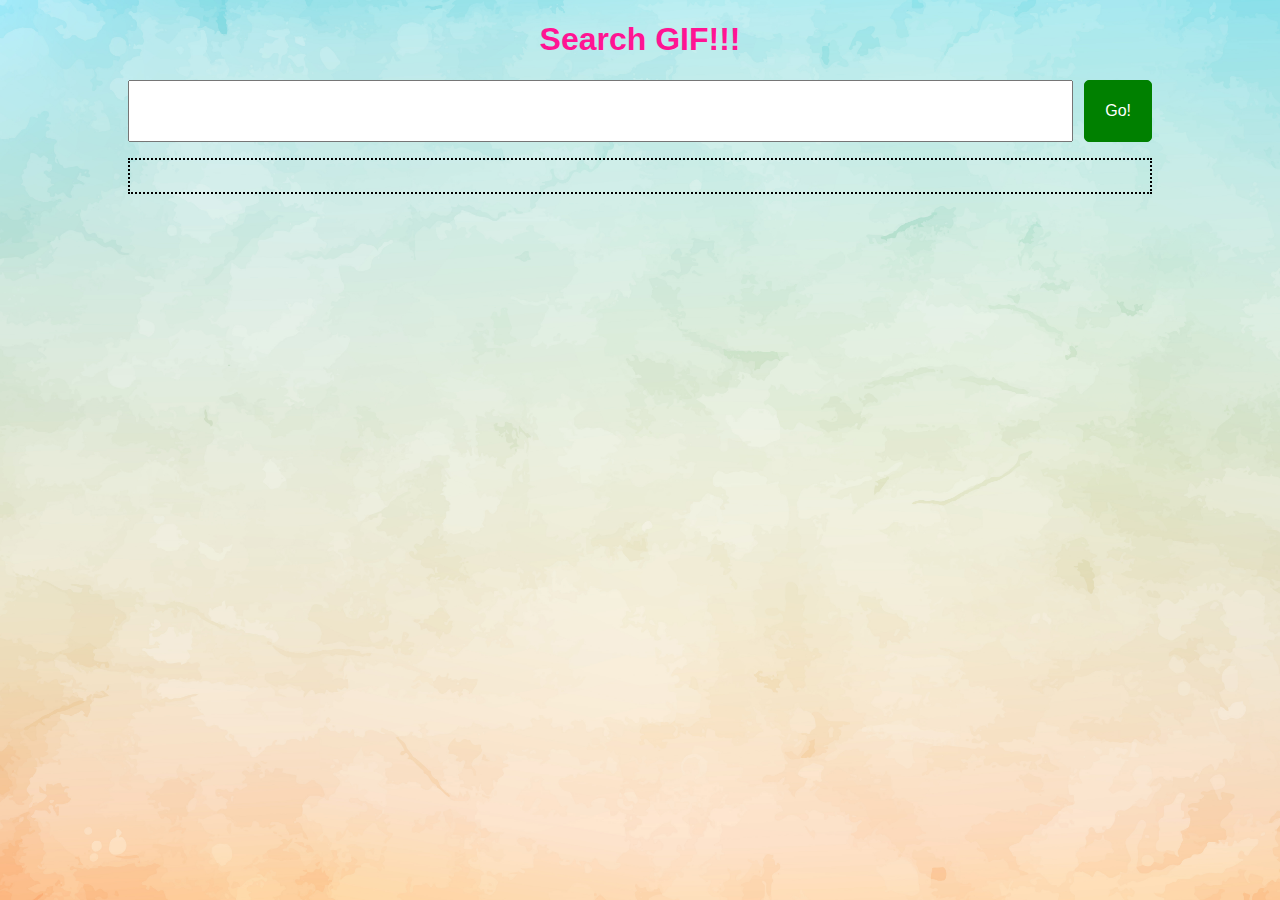
<file: gif Project 1/index.html>
<!doctype html>
<html>
	<head>
		<title>Giphy Search Engine</title>
		<link rel="stylesheet" href="css/main.css">
	</head>
	<body>
		<h1 class="gifheader">Search GIF!!!</h1>
		<div class="container container-padding50">
			<input type="text" class="js-userinput container-textinput" />
			<button class="js-go container-button">Go!</button>
		</div>
		<!-- Now showing output here -->
		<div class="container container-padding50 js-container showimg">
			
		</div>

		<script src="script.js"></script>
	</body>
</html>
</file>
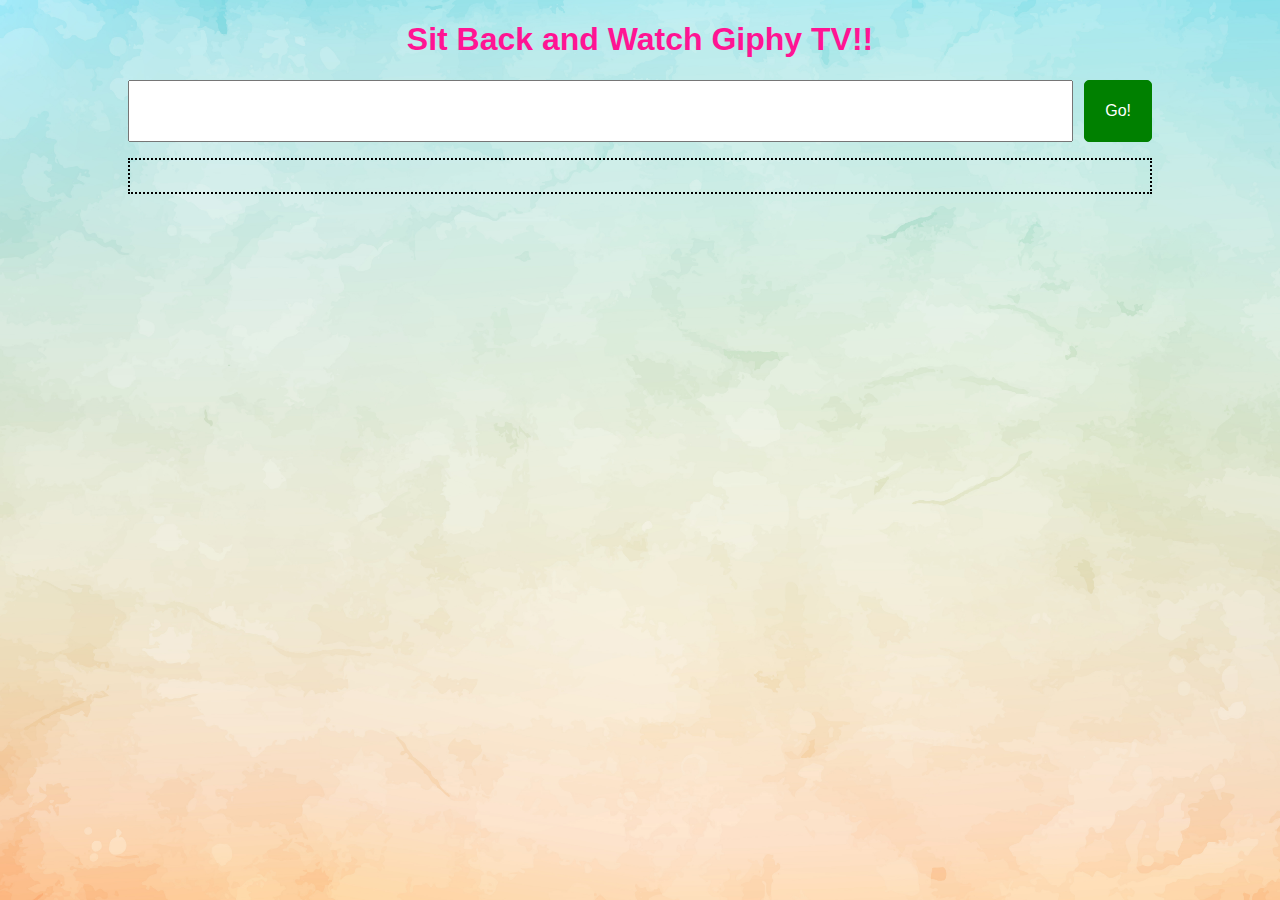
<file: gif Project 2/index.html>
<!doctype html>
<html>
	<head>
		<title>Giphy TV</title>
		<link rel="stylesheet" href="css/main.css">
	</head>
	<body>
		<h1 class="gifheader">Sit Back and Watch Giphy TV!!</h1>
		<div class="container container-padding50">
			<input type="text" class="js-userinput container-textinput" />
			<button class="js-go container-button">Go!</button>
		</div>
		<!-- Now showing output here -->
		<div class="container container-padding50 js-container showimg">
			
		</div>

		<script src="script.js"></script>
	</body>
</html>
</file>
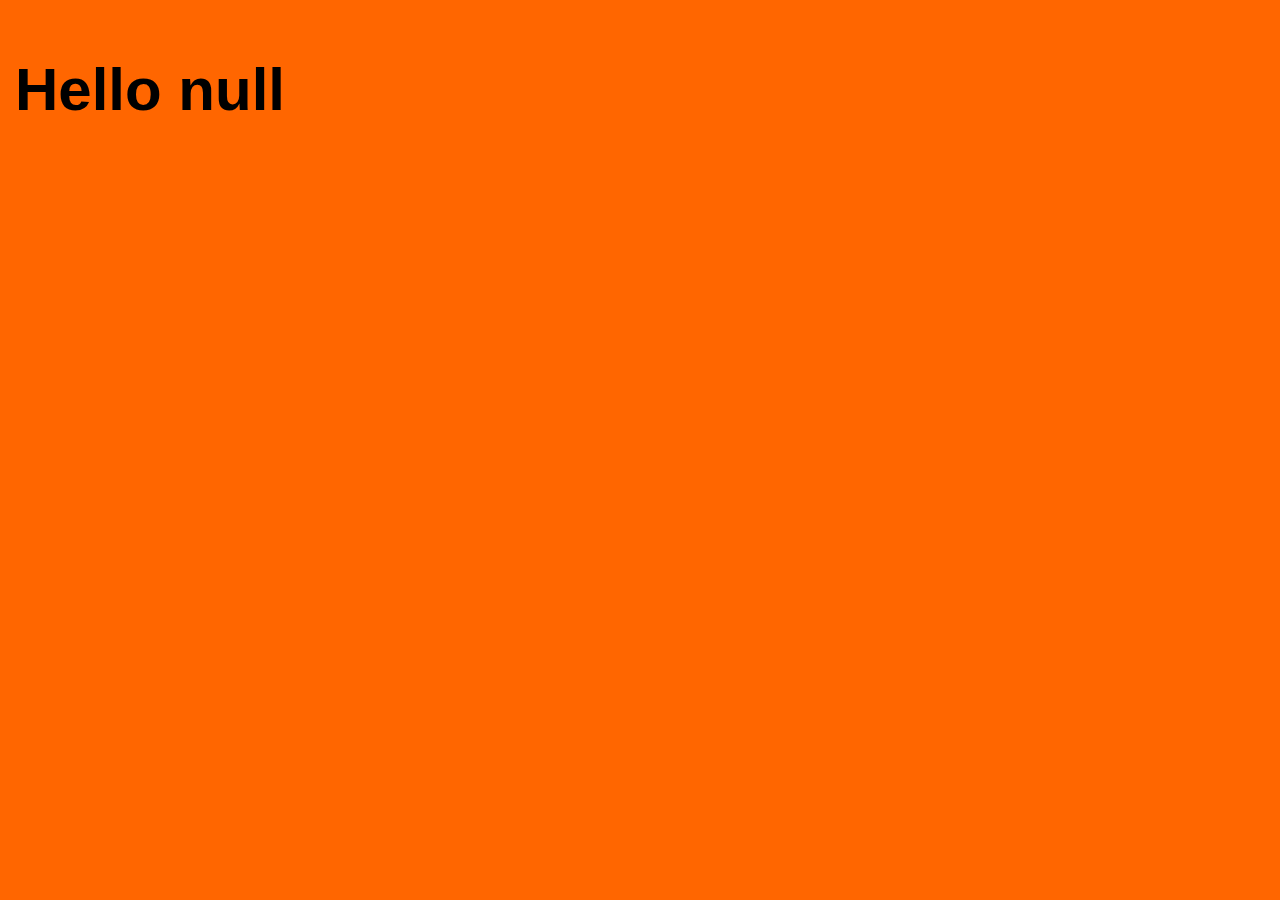
<file: happyhour-simple/index.html>
<!doctype html>
<html lang="en">
	<head>
		<meta charset="utf-8">
		<meta name="description" content="Happy Hour App - How about a drink!?">
		<meta name="keywords" content="happy hour, drink, beers">

		<title>Happy Hour</title>
		
		<!-- external CSS link -->
		<link rel="stylesheet" href="css/normalize.css">
		<link rel="stylesheet" href="css/style.css">

		<script>


			var name = prompt("What's your name?");

			var cars=[
				'BMW',
				'PORCHE',
				'SUPRA'
			]

			var carimages=[
				'images/bmw.jpg',
				'images/porche.jpg',
				'images/supra.jpg',
			]



			carsnum = Math.floor(Math.random()*cars.length);
			car = cars[carsnum];

			if(name.toLowerCase()==="likhan"){
				document.write("<h1>Congrats " +name+". You've won a "+car+ "</h1>");
				document.write("<img src="+carimages[carsnum]+">");
			}
			else if(name.toLowerCase()==="chris"){
				document.write("<h1>Congrats " +name+". You've won a "+car+ "</h1>");
				document.write("<img src="+carimages[carsnum]+">");
			}
			else{
				document.write("<h1>Hello "+name+"</h1>");
			}

		</script>
	</head>
	<body>
		<!-- PAGE CONTENT WILL BE PRINTED HERE --> 
		
	</body>
</html>
</file>
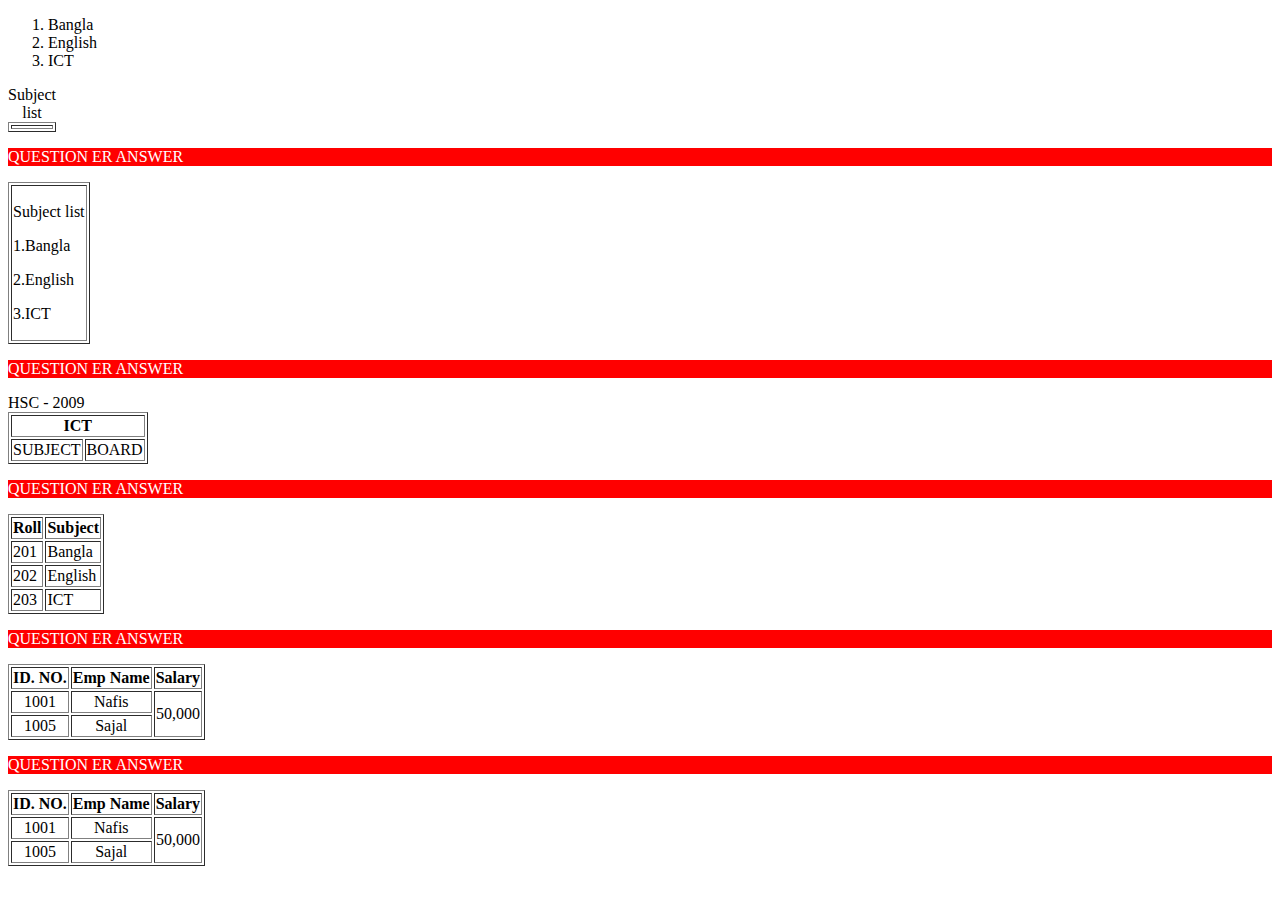
<file: rockpaperscessors/test.html>
<!DOCTYPE html>
<html>
<head>
  <title>Subject list</title>
  <style>
    .ANSWER{
      background-color: red;
      color: white;
      margin: 1rem 0rem;
    }
  </style>
</head>
<body>
  <table border="1">
    <tr>
      <td>
        <caption>Subject list</caption>
        <ol type="1">
          <li>Bangla</li>
          <li>English</li>
          <li>ICT</li>
        </ol>
      </td>
    </tr>
  </table>
  
  <div class="ANSWER">
    QUESTION ER ANSWER
  </div>

  <table border="1px">
    <td>
      <p>Subject list</p>
      <p>1.Bangla</p>
      <p>2.English</p>
      <p>3.ICT</p>
    </td>
  </table>

  <div class="ANSWER">
    QUESTION ER ANSWER
  </div>

  <caption>HSC - 2009</caption>
  <table border="1px">
    <tr>
      <th align="center" colspan="2">ICT</th>
    </tr>
    <tr>
      <td align="center">SUBJECT</td>
      <td align="center">BOARD</td>
    </tr>
  </table>


  <div class="ANSWER">
    QUESTION ER ANSWER
  </div>

  <table border="1">
    <tr>
      <th align="left"> Roll </th>
      <th align="left"> Subject </th>
    </tr>
    <tr>
      <td align="left"> 201 </td>
      <td align="left"> Bangla </td>
    </tr>
    <tr>
      <td align="left"> 202 </td>
      <td align="left"> English </td>
    </tr>
    <tr>
      <td align="left"> 203 </td>
      <td align="left"> ICT </td>
    </tr>
  </table>

  <div class="ANSWER">
    QUESTION ER ANSWER
  </div>

  <table border="1">
    <tr>
      <th align="center"> ID. NO. </th>
      <th align="center"> Emp Name </th>
      <th align="center"> Salary </th>
    </tr>

    <tr>
      <td align="center">1001</td>
      <td align="center">Nafis</td>
      <td rowspan="2" align="center">50,000</td>
    </tr>

    <tr>
      <td align="center">1005</td>
      <td align="center">Sajal</td>
    </tr>
    
  </table>

  <div class="ANSWER">
    QUESTION ER ANSWER
  </div>

  <table border="1">
    <tr  align="center">
      <th> ID. NO. </th>
      <th> Emp Name </th>
      <th> Salary </th>
    </tr>

    <tr>
      <td align="center">1001</td>
      <td align="center">Nafis</td>
      <td rowspan="2" align="center">50,000</td>
    </tr>

    <tr align="center">
      <td align="center">1005</td>
      <td align="center">Sajal</td>
    </tr>
    
  </table>

</body>
</html>
</file>
<file: gif Project 1/css/main.css>
.gifheader{
	text-align: center;
	color: deeppink;
	font-family:Verdana, Geneva, Tahoma, sans-serif;
}
body {
	width: 80%;
	max-width: 1024px;
	margin: 0 auto;
	background-image: url("../images/bg.jpg");
	background-size: cover;
	background-repeat: no-repeat;
}

.container-padding50 {
	display: flex;
	justify-content: space-between;
}

.container-textinput {
	width: 88%;
	display: inline-block;
	padding: 20px;
	font-size: 16px;
	font-family: Helvetica, sans-serif;
}

.container-button {
	/* width: 10%; */
	display: inline-block;
	padding: 20px;
	background-color: green;
	color: white;
	font-size: 16px;
	font-family: Helvetica, sans-serif;
	cursor: pointer;
	border: 1px solid green;
	border-radius: 5px;
}

.showimg{
	display: flex;
	flex-wrap: wrap;
	justify-content: space-between;
	gap: 15px;
	border: 2px dotted black;
	padding:  1rem;
	margin: 1rem 0;
}
</file>
<file: gif Project 2/css/main.css>
.gifheader{
	text-align: center;
	color: deeppink;
	font-family:Verdana, Geneva, Tahoma, sans-serif;
}
body {
	width: 80%;
	max-width: 1024px;
	margin: 0 auto;
	background-image: url("../images/bg.jpg");
	background-size: cover;
	background-repeat: no-repeat;
}

.container-padding50 {
	display: flex;
	justify-content: space-between;
}

.container-textinput {
	width: 88%;
	display: inline-block;
	padding: 20px;
	font-size: 16px;
	font-family: Helvetica, sans-serif;
}

.container-button {
	/* width: 10%; */
	display: inline-block;
	padding: 20px;
	background-color: green;
	color: white;
	font-size: 16px;
	font-family: Helvetica, sans-serif;
	cursor: pointer;
	border: 1px solid green;
	border-radius: 5px;
}

.showimg{
	padding:  1rem;
	margin: 1rem 0;
	border: 2px dotted black;
	display: flex;
	justify-content: center;
	align-items: center;
}

.showimg img{
	height: 300px;
	width: auto;
}
</file>
<file: happyhour-simple/css/style.css>
body {
	background: #FF6600; /* hexadecimal number */
	padding: 15px;
	font-size: 30px;
}
</file>
